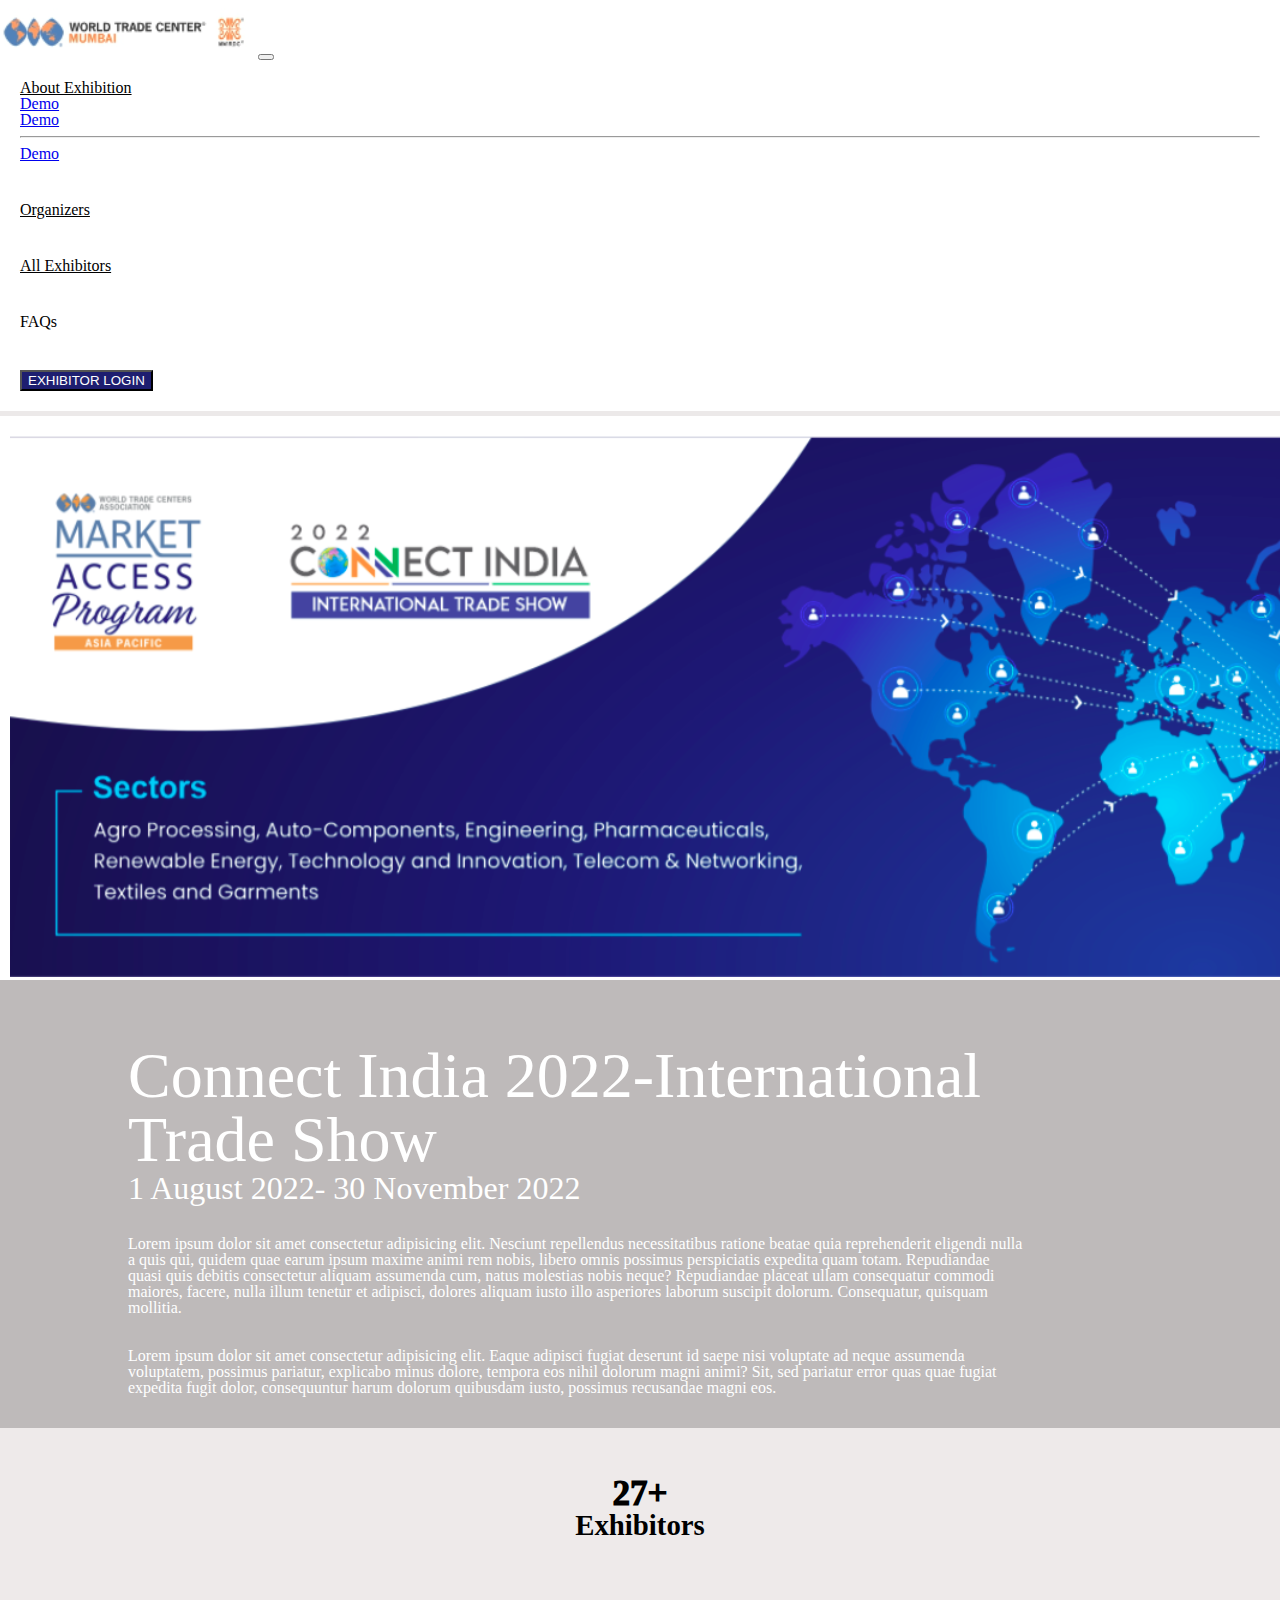
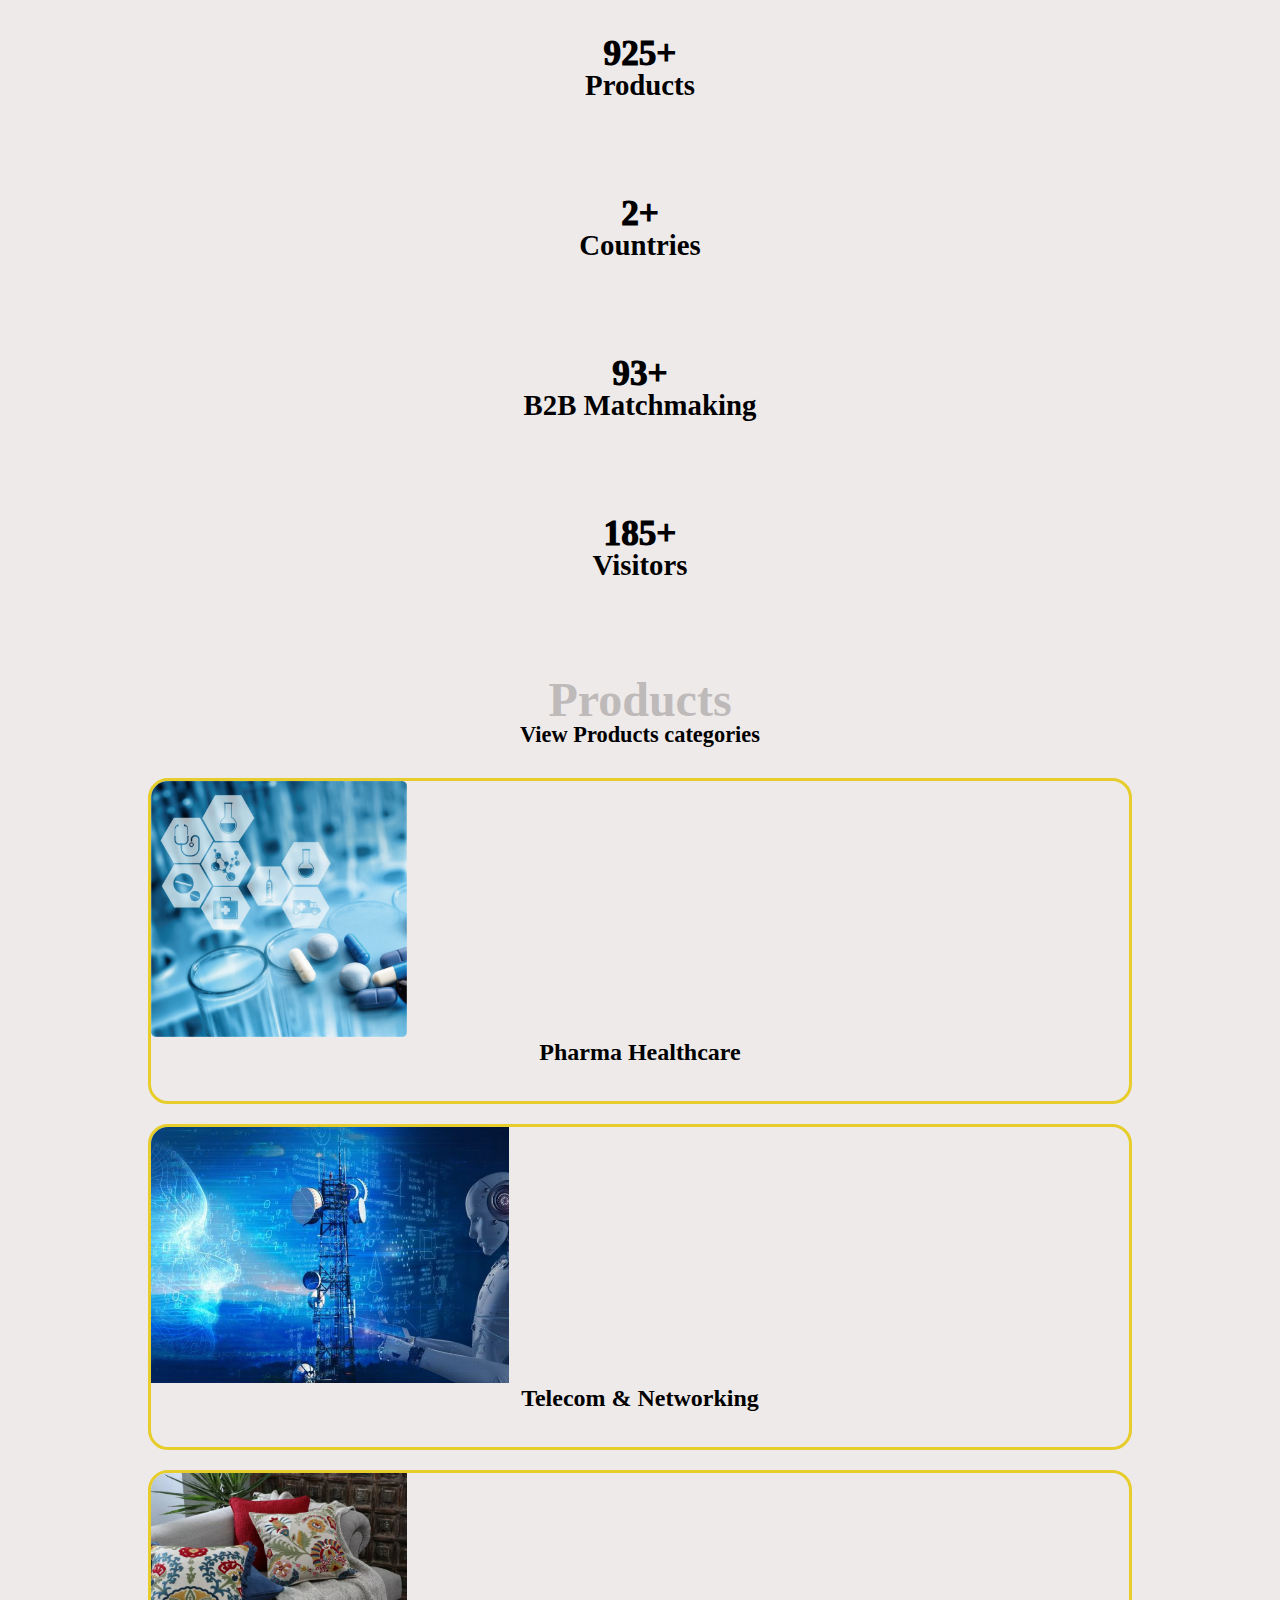
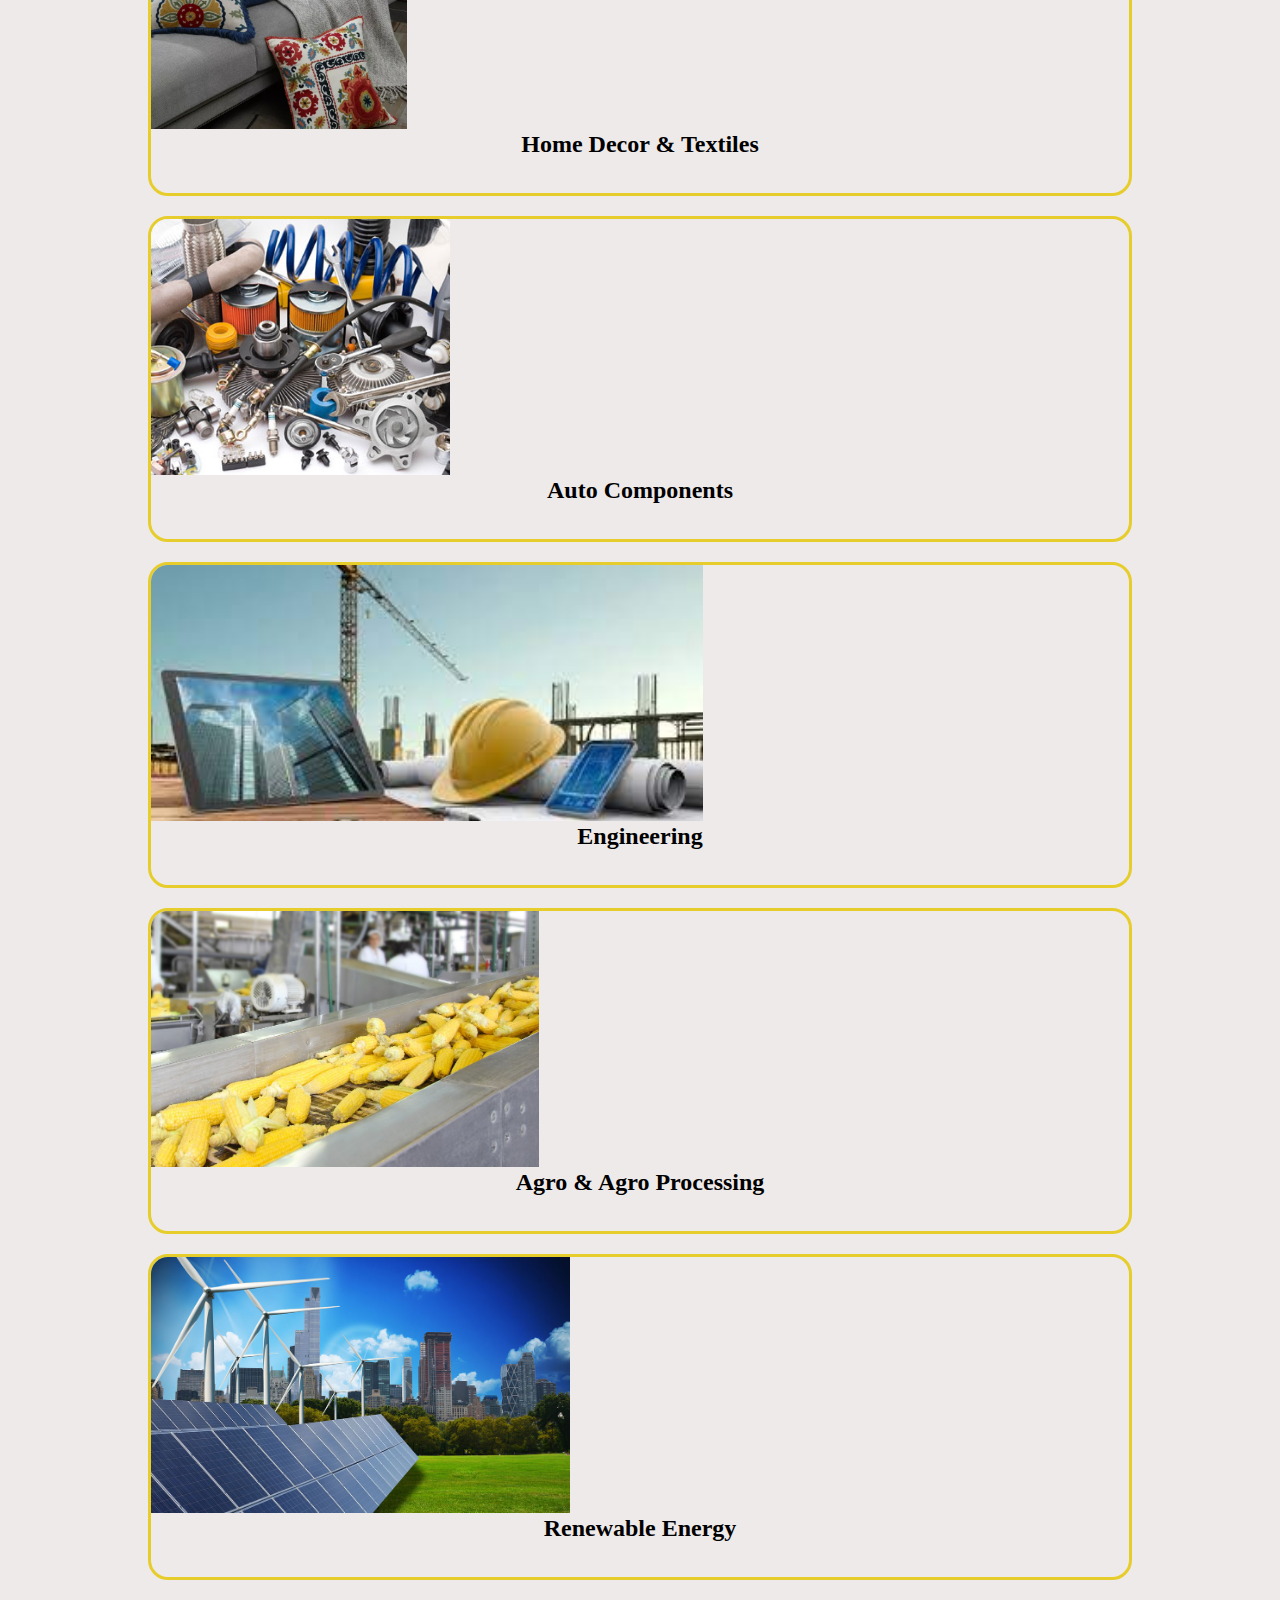
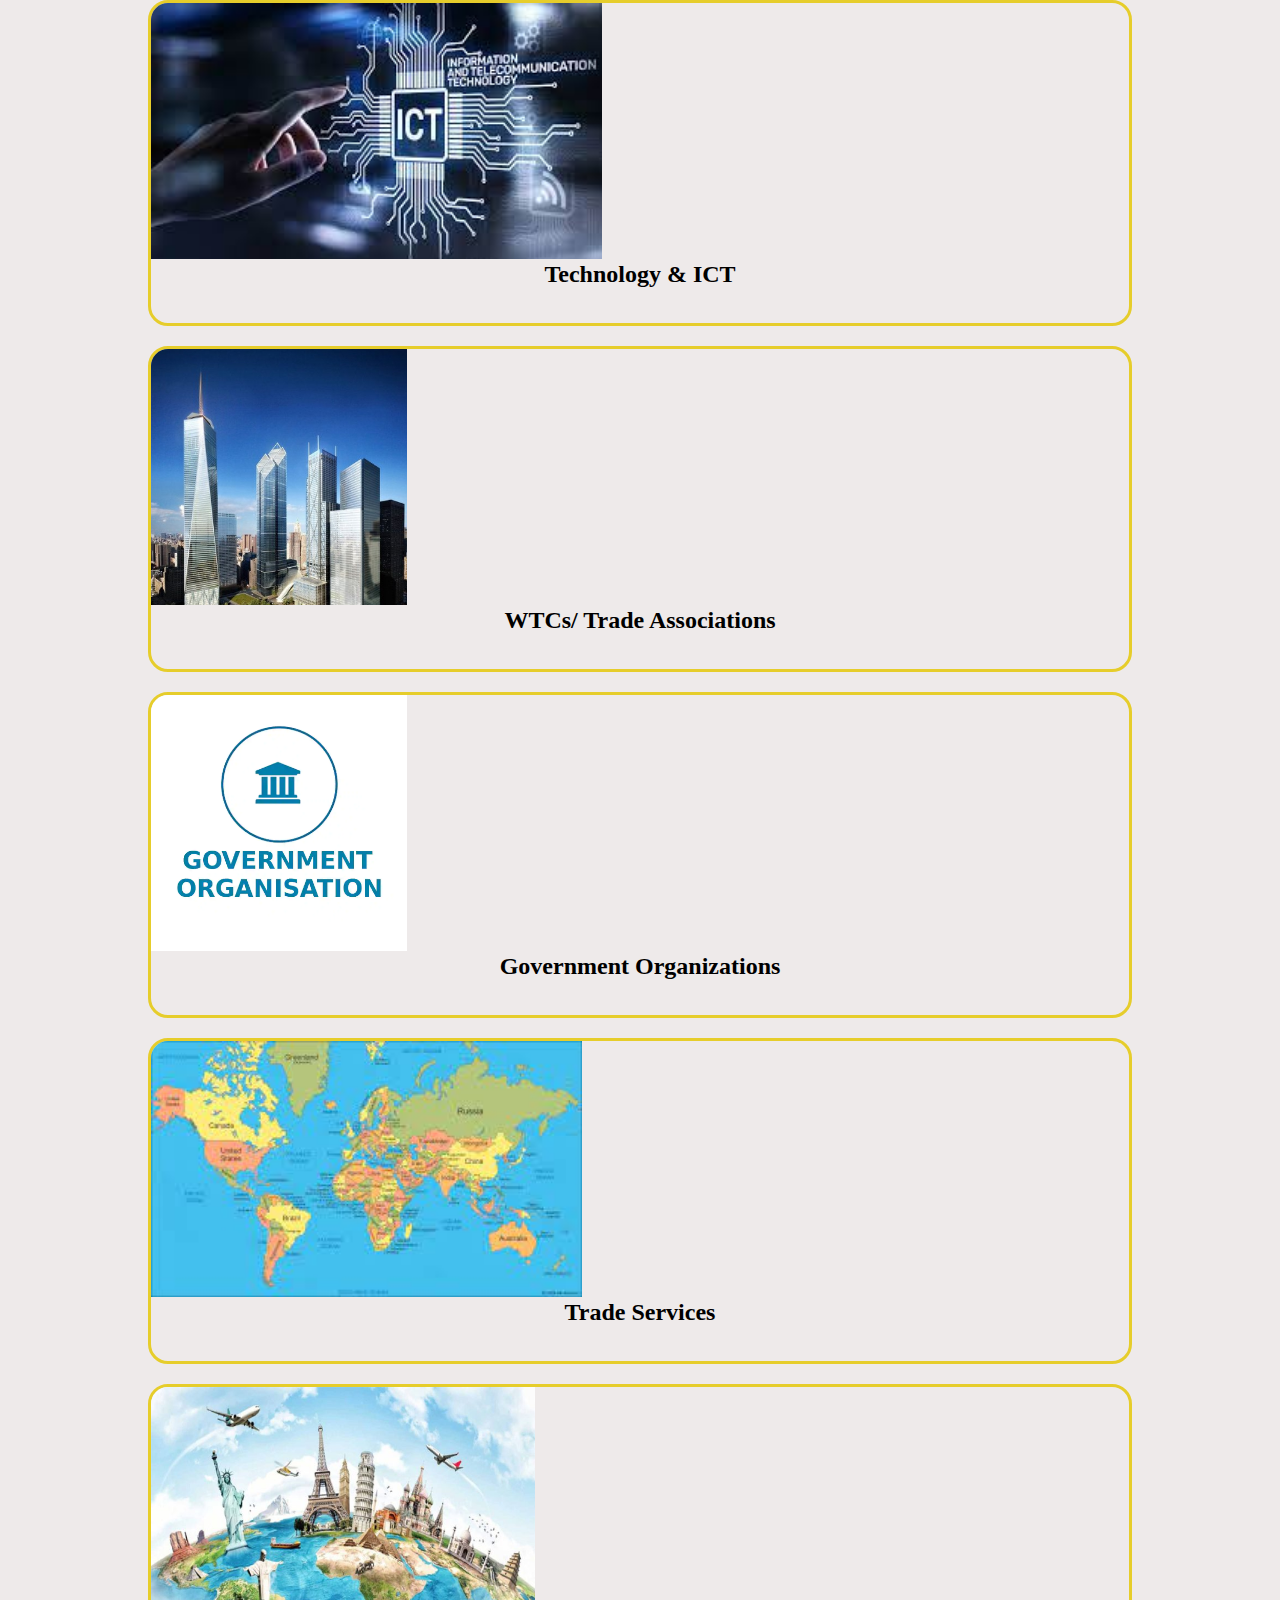
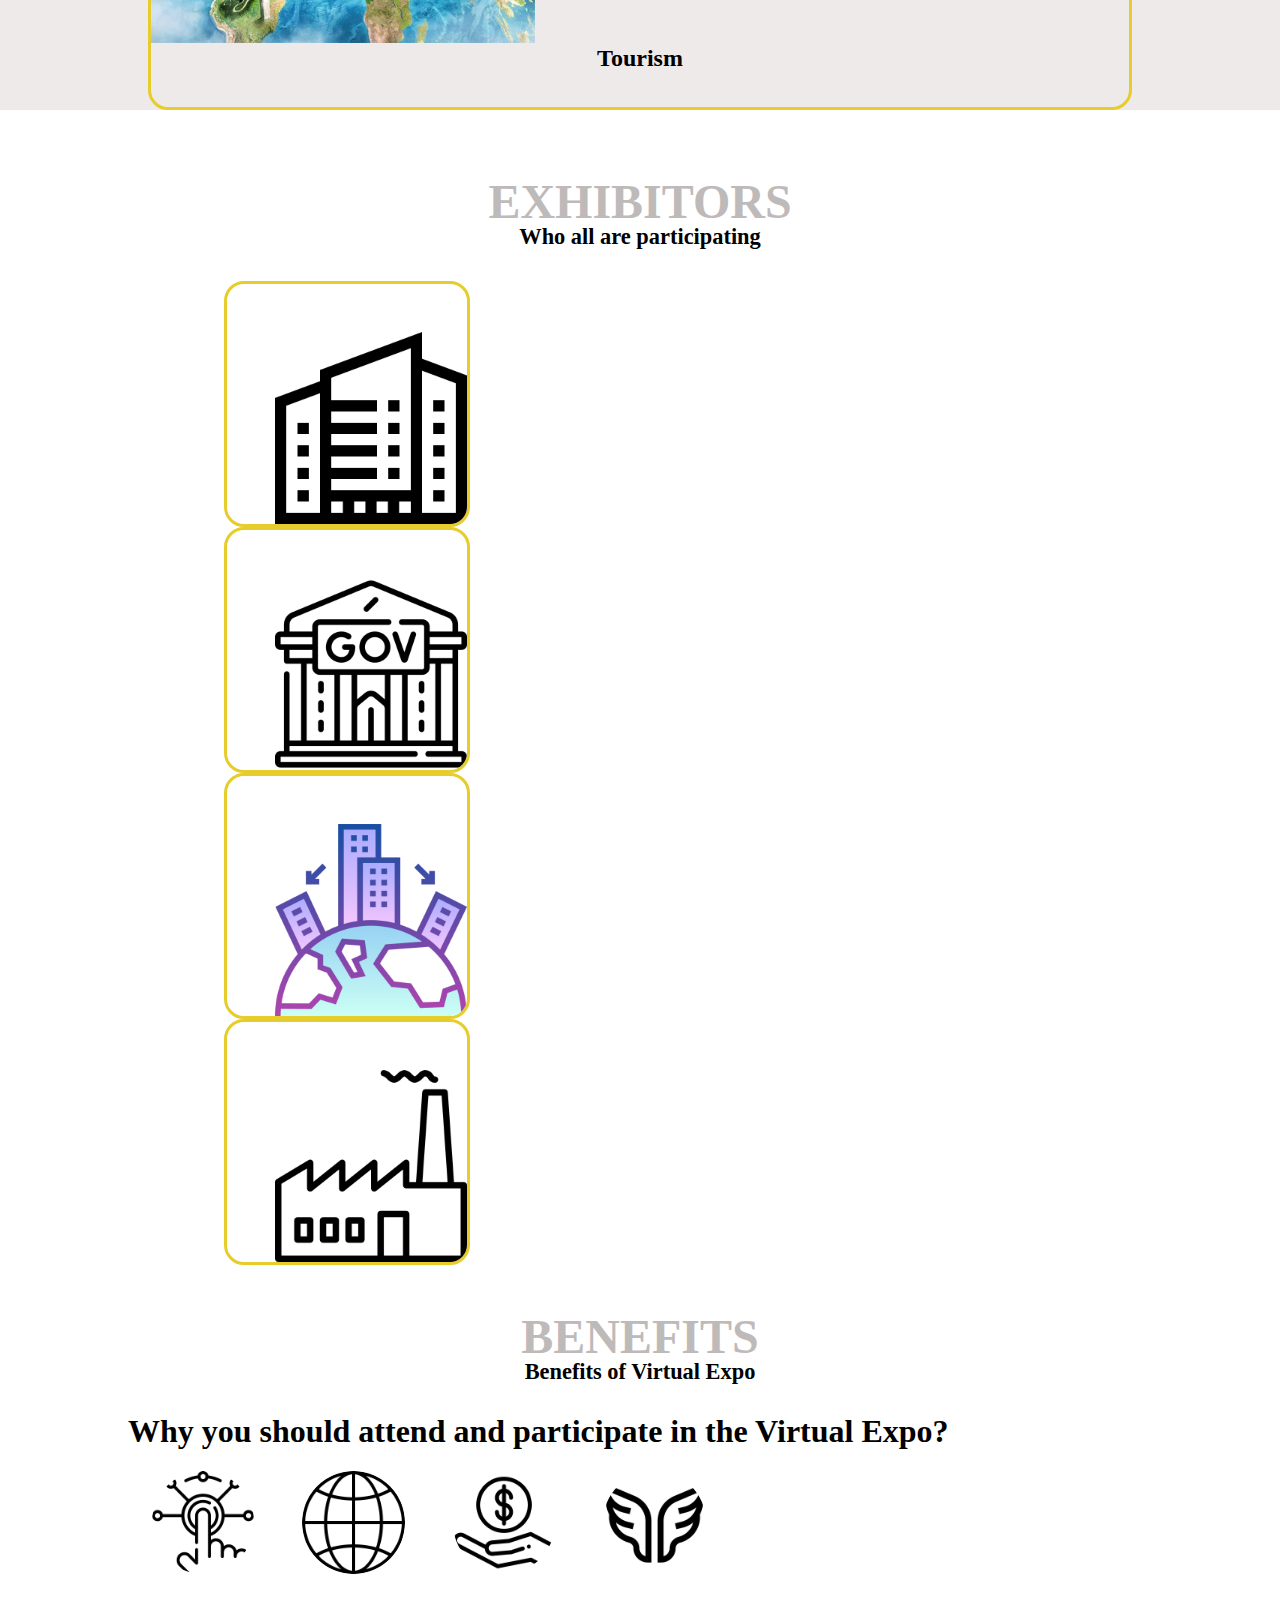
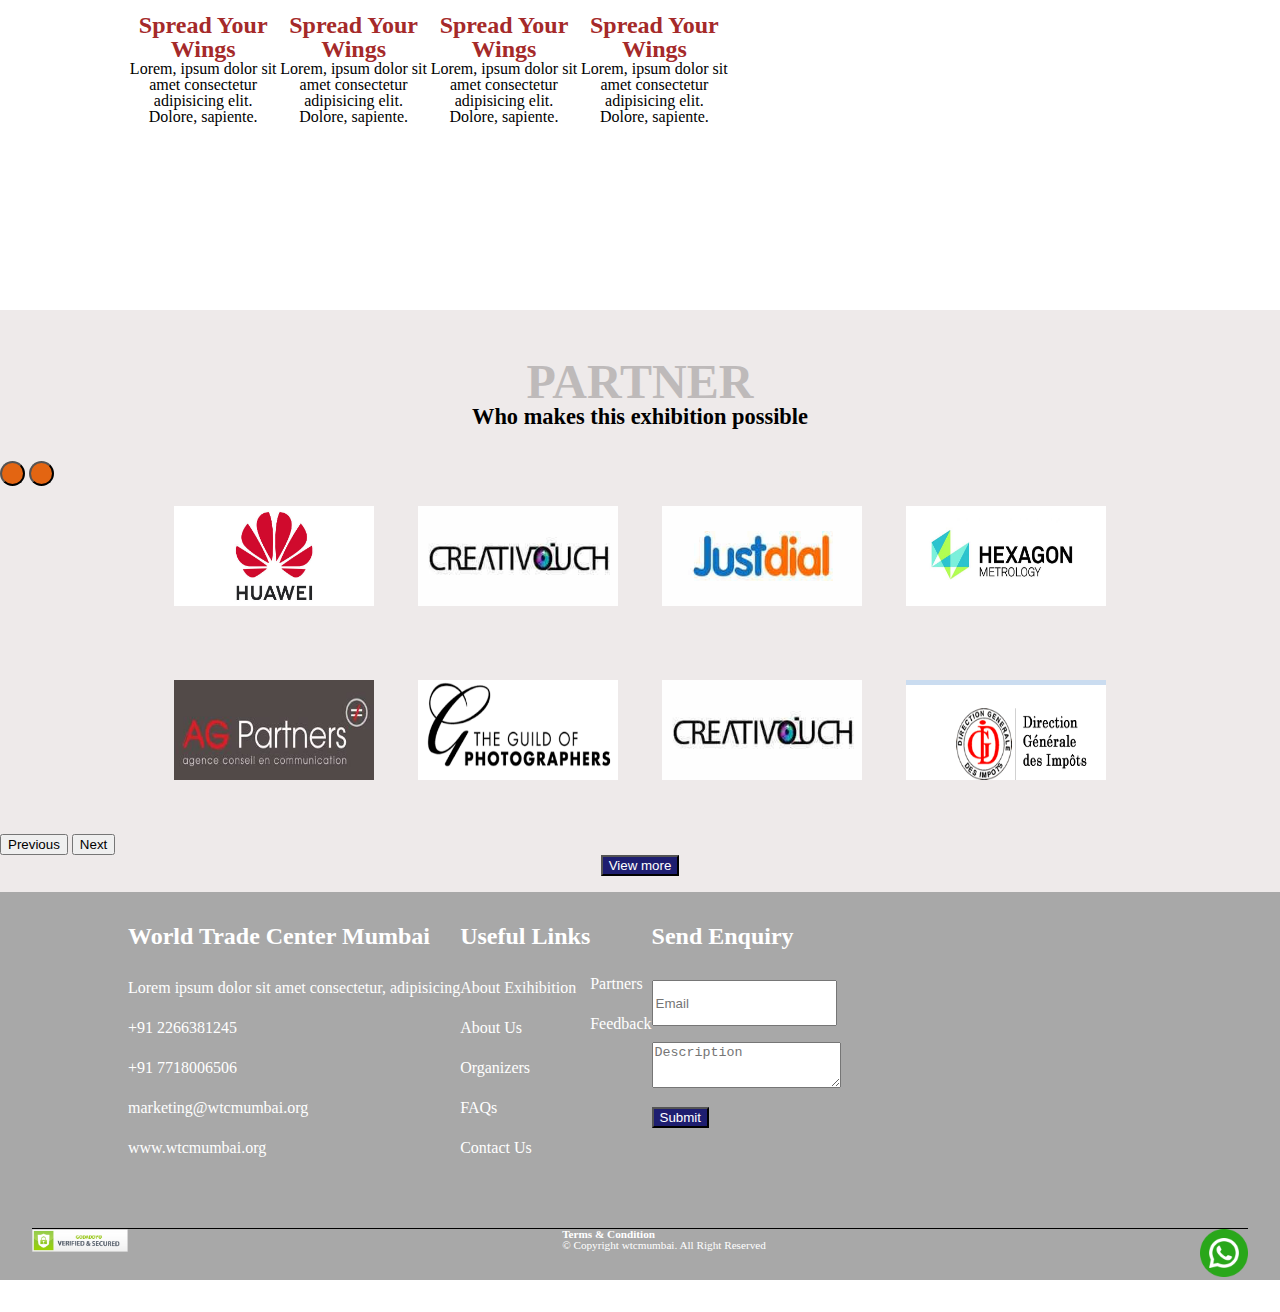
<file: index.html>
<!DOCTYPE html>
<html lang="en">

<head>
    <meta charset="UTF-8">
    <meta http-equiv="X-UA-Compatible" content="IE=edge">
    <meta name="viewport" content="width=device-width, initial-scale=1.0">
    <title>World Trade Center</title>
    <!-- CSS only -->
    <link href="https://cdn.jsdelivr.net/npm/bootstrap@5.2.2/dist/css/bootstrap.min.css" rel="stylesheet"
        integrity="sha384-Zenh87qX5JnK2Jl0vWa8Ck2rdkQ2Bzep5IDxbcnCeuOxjzrPF/et3URy9Bv1WTRi" crossorigin="anonymous">
    <!-- JavaScript Bundle with Popper -->
    <script src="https://cdn.jsdelivr.net/npm/bootstrap@5.2.2/dist/js/bootstrap.bundle.min.js"
        integrity="sha384-OERcA2EqjJCMA+/3y+gxIOqMEjwtxJY7qPCqsdltbNJuaOe923+mo//f6V8Qbsw3"
        crossorigin="anonymous"></script>
    <link rel="stylesheet" href="https://cdnjs.cloudflare.com/ajax/libs/font-awesome/6.2.0/css/all.min.css"
        integrity="sha512-xh6O/CkQoPOWDdYTDqeRdPCVd1SpvCA9XXcUnZS2FmJNp1coAFzvtCN9BmamE+4aHK8yyUHUSCcJHgXloTyT2A=="
        crossorigin="anonymous" referrerpolicy="no-referrer" />
    <link rel="stylesheet" href="css/reset.css">
    <link rel="stylesheet" href="css/test-1.css">
</head>

<body>
    <div class="main-container ">
        <nav class="navbar navbar-expand-lg ">
            <div class="container-fluid">
                <a class="navbar-brand" href="#"><img src="image/logo.png"></a>
                <button class="navbar-toggler" type="button" data-bs-toggle="collapse"
                    data-bs-target="#navbarSupportedContent" aria-controls="navbarSupportedContent"
                    aria-expanded="false" aria-label="Toggle navigation">
                    <span class="navbar-toggler-icon"></span>
                </button>
                <div class="collapse navbar-collapse " id="navbarSupportedContent">
                    <ul class="navbar-nav ms-auto mb-2 mb-lg-0">
                        <li class="nav-item nav-link dropdown">
                            <a class="nav-link dropdown-toggle" href="#" role="button" data-bs-toggle="dropdown"
                                aria-expanded="false">
                                About Exhibition
                            </a>
                            <ul class="dropdown-menu">
                                <li><a class="dropdown-item" href="#">Demo</a></li>
                                <li><a class="dropdown-item" href="#">Demo</a></li>
                                <li>
                                    <hr class="dropdown-divider">
                                </li>
                                <li><a class="dropdown-item" href="#">Demo</a></li>
                            </ul>
                        </li>
                        <li class="nav-item">
                            <a class="nav-link" aria-current="page" href="#">Organizers</a>
                        </li>
                        <li class="nav-item">
                            <a class="nav-link" href="#">All Exhibitors</a>
                        </li>
                        <li class="nav-item">
                            <a class="nav-link">FAQs</a>
                        </li>
                        <li class="nav-item">
                            <button class="btn rounded-pill">EXHIBITOR LOGIN</button>
                        </li>
                    </ul>
                </div>
            </div>
        </nav>
        <div class="banner">
            <img src="image/banner.png" class="img-fluid col-12" alt="banner is loading">
        </div>
        <div class="paragraph col-12">
            <h1 class="h1">Connect India 2022-International Trade Show</h1>
            <h2>1 August 2022- 30 November 2022</h2>
            <p>
                Lorem ipsum dolor sit amet consectetur adipisicing elit. Nesciunt repellendus necessitatibus ratione
                beatae quia reprehenderit eligendi nulla a quis qui, quidem quae earum ipsum maxime animi rem nobis,
                libero omnis possimus perspiciatis expedita quam totam. Repudiandae quasi quis debitis consectetur
                aliquam assumenda cum, natus molestias nobis neque? Repudiandae placeat ullam consequatur commodi
                maiores, facere, nulla illum tenetur et adipisci, dolores aliquam iusto illo asperiores laborum suscipit
                dolorum. Consequatur, quisquam mollitia.
            </p>
            <p>
                Lorem ipsum dolor sit amet consectetur adipisicing elit. Eaque adipisci fugiat deserunt id saepe nisi
                voluptate ad neque assumenda voluptatem, possimus pariatur, explicabo minus dolore, tempora eos nihil
                dolorum magni animi? Sit, sed pariatur error quas quae fugiat expedita fugit dolor, consequuntur harum
                dolorum quibusdam iusto, possimus recusandae magni eos.
            </p>
        </div>
        <div class="paragraph-1">
            <div class="paragraph1 col-12">
                <ul class="row m-0">
                    <li class="col">
                        <div class="center-word">
                            <h1>27+</h1>
                            <h2>Exhibitors</h2>
                        </div>
                    </li>
                    <li class="col">
                        <div class="center-word">
                            <h1>925+</h1>
                            <h2>Products</h2>
                        </div>
                    </li>
                    <li class="col">
                        <div class="center-word">
                            <h1>2+</h1>
                            <h2>Countries</h2>
                        </div>
                    </li>
                    <li class="col">
                        <div class="center-word">
                            <h1>93+</h1>
                            <h2>B2B Matchmaking</h2>
                        </div>
                    </li>
                    <li class="col">
                        <div class="center-word">
                            <h1>185+</h1>
                            <h2>Visitors</h2>
                        </div>
                    </li>
                </ul>
            </div>
        </div>
        <div class="categories">
            <div class="categories1">
                <div class="product">
                    <h2>Products</h2>
                    <h3>View Products categories</h3>
                </div>
                <div class="product-card row">
                    <div class=" col col-lg-3 col-md-4 col-sm-6">
                        <a href="#">
                            <div class="card">
                                <img src="image/pharma.png" class="card-img-top" alt="loading">
                                <div class="card-body">
                                    <h5 class="card-title">Pharma Healthcare</h5>
                                </div>
                            </div>
                        </a>
                    </div>
                    <div class="col col-lg-3 col-md-4 col-sm-6">
                        <a href="#">
                            <div class="card">
                                <img src="image/telecom.jpg" class="card-img-top" alt="loading">
                                <div class="card-body">
                                    <h5 class="card-title">Telecom & Networking</h5>
                                </div>
                            </div>
                        </a>
                    </div>
                    <div class="col col-lg-3 col-md-4 col-sm-6">
                        <a href="#">
                            <div class="card">
                                <img src="image/home-decor.webp" class="card-img-top" alt="loading">
                                <div class="card-body">
                                    <h5 class="card-title">Home Decor & Textiles</h5>
                                </div>
                            </div>
                        </a>
                    </div>
                    <div class="col col-lg-3 col-md-4 col-sm-6">
                        <a href="#">
                            <div class="card">
                                <img src="image/auto-compo.jpg" class="card-img-top" alt="loading">
                                <div class="card-body">
                                    <h5 class="card-title">Auto Components</h5>
                                </div>
                            </div>
                        </a>
                    </div>
                    <div class="col col-lg-3 col-md-4 col-sm-6">
                        <a href="#">
                            <div class="card">
                                <img src="image/engg.jpeg" class="card-img-top" alt="loading">
                                <div class="card-body">
                                    <h5 class="card-title">Engineering</h5>
                                </div>
                            </div>
                        </a>
                    </div>
                    <div class="col col-lg-3 col-md-4 col-sm-6">
                        <a href="#">
                            <div class="card">
                                <img src="image/agro.jpg" class="card-img-top" alt="loading">
                                <div class="card-body">
                                    <h5 class="card-title">Agro & Agro Processing</h5>
                                </div>
                            </div>
                        </a>
                    </div>
                    <div class="col col-lg-3 col-md-4 col-sm-6">
                        <a href="#">
                            <div class="card">
                                <img src="image/renewable.jpg" class="card-img-top" alt="loading">
                                <div class="card-body">
                                    <h5 class="card-title">Renewable Energy</h5>
                                </div>
                            </div>
                        </a>
                    </div>
                    <div class="col col-lg-3 col-md-4 col-sm-6">
                        <a href="#">
                            <div class="card">
                                <img src="image/ict.jpeg" class="card-img-top" alt="loading">
                                <div class="card-body">
                                    <h5 class="card-title">Technology & ICT</h5>
                                </div>
                            </div>
                        </a>
                    </div>
                    <div class="col col-lg-3 col-md-4 col-sm-6">
                        <a href="#">
                            <div class="card">
                                <img src="image/WTCs_-_Trade_Association.jpg" class="card-img-top" alt="loading">
                                <div class="card-body">
                                    <h5 class="card-title">WTCs/ Trade Associations</h5>
                                </div>
                            </div>
                        </a>
                    </div>
                    <div class="col col-lg-3 col-md-4 col-sm-6">
                        <a href="#">
                            <div class="card">
                                <img src="image/government.webp" class="card-img-top" alt="loading">
                                <div class="card-body">
                                    <h5 class="card-title">Government Organizations</h5>
                                </div>
                            </div>
                        </a>
                    </div>
                    <div class="col col-lg-3 col-md-4 col-sm-6">
                        <a href="#">
                            <div class="card">
                                <img src="image/map.jpeg" class="card-img-top" alt="loading">
                                <div class="card-body">
                                    <h5 class="card-title">Trade Services</h5>
                                </div>
                            </div>
                        </a>
                    </div>
                    <div class="col col-lg-3 col-md-4 col-sm-6">
                        <a href="#">
                            <div class="card">
                                <img src="image/torism.jpg" class="card-img-top" alt="loading">
                                <div class="card-body">
                                    <h5 class="card-title">Tourism</h5>
                                </div>
                            </div>
                        </a>
                    </div>
                </div>
            </div>
        </div>
        <div class="exhibitors">
            <div class="exhibitors1">
                <div class="product">
                    <h2>EXHIBITORS</h2>
                    <h3>Who all are participating</h3>
                </div>
                <div class="exhibitors-card row">
                    <div class=" col  col-xxl-3 col-xl-6 col-lg-6 col-md-6 col-sm-12">
                        <div class="card1">
                            <img src="image/companies.png" class="card-img-top" alt="loading">
                            <div class="card-body">
                                <h5 class="card-title">Companies</h5>
                            </div>
                        </div>
                    </div>
                    <div class=" col  col-xxl-3 col-xl-6 col-lg-6 col-md-6 col-sm-12">
                        <div class="card1">
                            <img src="image/government.png" class="card-img-top" alt="loading">
                            <div class="card-body">
                                <h5 class="card-title">Government</h5>
                            </div>
                        </div>
                    </div>
                    <div class=" col col-xxl-3 col-xl-3 col-lg-6 col-md-6 col-sm-12">
                        <div class="card1">
                            <img src="image/worldtradecenter.png" class="card-img-top" alt="loading">
                            <div class="card-body">
                                <h5 class="card-title">World Trade Center</h5>
                            </div>
                        </div>
                    </div>
                    <div class=" col  col-xxl-3 col-xl-6 col-lg-6 col-md-6 col-sm-12">
                        <div class="card1">
                            <img src="image/manufacturer.png" class="card-img-top" alt="loading">
                            <div class="card-body">
                                <h5 class="card-title">Manufacturer</h5>
                            </div>
                        </div>
                    </div>
                </div>
            </div>
        </div>
        <div class="benefits">
            <div class="benefits1">
                <div class="product">
                    <h2>BENEFITS</h2>
                    <h3>Benefits of Virtual Expo</h3>
                </div>
                <div class="benefits-paragraph">
                    <p>
                        Why you should attend and participate in the Virtual Expo?
                    </p>
                </div>
                <div class="benefits-element row mb-5">
                    <div class="benefits-element-content row col col-md-6 col-sm-12">
                        <div class="benefit-card col-6 ">
                            <img src="image/interaction.png" alt="">
                            <h2>Spread Your Wings</h2>
                            <p>Lorem, ipsum dolor sit amet consectetur adipisicing elit. Dolore, sapiente.</p>
                        </div>
                        <div class="benefit-card col-6">
                            <img src="image/internet.png" alt="">
                            <h2>Spread Your Wings</h2>
                            <p>Lorem, ipsum dolor sit amet consectetur adipisicing elit. Dolore, sapiente.</p>
                        </div>
                        <div class="benefit-card col-6">
                            <img src="image/donation.png" alt="">
                            <h2>Spread Your Wings</h2>
                            <p>Lorem, ipsum dolor sit amet consectetur adipisicing elit. Dolore, sapiente.</p>
                        </div>
                        <div class="benefit-card col-6">
                            <img src="image/wings.png" alt="">
                            <h2>Spread Your Wings</h2>
                            <p>Lorem, ipsum dolor sit amet consectetur adipisicing elit. Dolore, sapiente.</p>
                        </div>
                    </div>
                    <div class="benefits-element-video col col-md-6 col-sm-12">
                        <iframe width="100%" height="100%" src="https://www.youtube.com/embed/0E3uPvuAa-4"
                            title="YouTube video player" frameborder="0"
                            allow="accelerometer; autoplay; clipboard-write; encrypted-media; gyroscope; picture-in-picture"
                            allowfullscreen></iframe>
                    </div>
                </div>
            </div>
        </div>
        <div class="partner">
            <div class="partner1">
                <div class="product">
                    <h2>PARTNER</h2>
                    <h3>Who makes this exhibition possible</h3>
                </div>
            </div>
            <div class="sliding">
                <div id="carouselExampleIndicators" class="carousel slide " data-bs-ride="true">
                    <div class="carousel-indicators">
                        <button type="button" data-bs-target="#carouselExampleIndicators" data-bs-slide-to="0"
                            class="active slider-button" aria-current="true" aria-label="Slide 1"></button>
                        <button type="button" data-bs-target="#carouselExampleIndicators" data-bs-slide-to="1"
                            class="slider-button" aria-label="Slide 2"></button>
                    </div>
                    <div class="carousel-inner">
                        <div class="carousel-item active">
                            <img src="image/partner-1.jpg" class="" alt="">
                            <img src="image/partner-2.jpg" class="" alt="">
                            <img src="image/partner-3.jpeg" class="" alt="">
                            <img src="image/partner-4.jpg" class="" alt="">
                        </div>
                        <div class="carousel-item">
                            <img src="image/partner-5.jpeg" class="" alt="">
                            <img src="image/partner-6.png" class="" alt="">
                            <img src="image/partner-7.jpg" class="" alt="">
                            <img src="image/partner-8.png" class="" alt="">
                        </div>
                    </div>
                    <button class="carousel-control-prev" type="button" data-bs-target="#carouselExampleIndicators"
                        data-bs-slide="prev">
                        <span class="carousel-control-prev-icon" aria-hidden="true"></span>
                        <span class="visually-hidden">Previous</span>
                    </button>
                    <button class="carousel-control-next" type="button" data-bs-target="#carouselExampleIndicators"
                        data-bs-slide="next">
                        <span class="carousel-control-next-icon" aria-hidden="true"></span>
                        <span class="visually-hidden">Next</span>
                    </button>

                </div>
                <div class="cust-btn">
                    <a href="#">
                        <button class="btn rounded-pill">View more</button>
                    </a>
                </div>
            </div>
        </div>
        <footer>
            <div class="footer">
                <ul class="row">
                    <li class="col col-3">
                        <h2>World Trade Center Mumbai</h2>
                        <h4>Lorem ipsum dolor sit amet consectetur, adipisicing </h4>
                        <h4><i class="fa-solid fa-phone"></i> +91 2266381245</h4>
                        <h4><i class="fa-brands fa-whatsapp"></i> +91 7718006506</h4>
                        <h4><i class="fa-solid fa-envelope"></i> marketing@wtcmumbai.org</h4>
                        <h4><i class="fa-solid fa-globe"></i> www.wtcmumbai.org</h4>
                        <div class="footer-left-logo">
                            <i class="fa-brands fa-twitter"></i>
                            <i class="fa-brands fa-linkedin"></i>
                            <i class="fa-brands fa-facebook-f"></i>
                            <i class="fa-brands fa-square-instagram"></i>
                            <i class="fa-brands fa-youtube"></i>
                        </div>
                    </li>
                    <li class="col col-3">
                        <h2>Useful Links</h2>
                        <a href="#"><i class="fa-solid fa-greater-than"></i> About Exihibition</a>
                        <a href="#"><i class="fa-solid fa-greater-than"></i> About Us</a>
                        <a href="#"><i class="fa-solid fa-greater-than"></i> Organizers</a>
                        <a href="#"><i class="fa-solid fa-greater-than"></i> FAQs</a>
                        <a href="#"><i class="fa-solid fa-greater-than"></i> Contact Us</a>

                    </li>
                    <li class="col col-3" style="margin-top: 60px;">
                        <a href="#"><i class="fa-solid fa-greater-than"></i> Partners</a>
                        <a href="#"><i class="fa-solid fa-greater-than"></i> Feedback</a>
                    </li>
                    <li class="col col-3">
                        <h2>Send Enquiry</h2>
                        <form action="">
                            <div class="email">
                                <input type="email" name="sitename" id="sitename" placeholder="Email">
                            </div>
                            <div class="description-input">
                                <textarea name="site-information-input" id="site-information-input" cols="21" rows="1"
                                    placeholder="Description"></textarea>
                            </div>
                            <button class="btn rounded-pill">Submit</button>
                        </form>
                    </li>
                </ul>
            </div>
            <div class="lower-footer">
                <div class="godaddy">
                    <img src="image/godaddy.png" alt="loading">
                </div>
                <div class="copyright">
                    <h2>Terms & Condition</h2>
                    <p>&copy Copyright wtcmumbai. All Right Reserved</p>
                </div>
                <div class="whatsapp">
                    <img src="image/whatsapp.png" alt="loading">
                </div>
            </div>
        </footer>
    </div>
</body>

</html>
</file>
<file: css/test-1.css>
:root {
    font-size: 16px;
}

.nav-item {
    padding: 20px;
}

.nav-link {
    color: black;
}

.round-button {
    color: aliceblue;
    background-color: blue;
    border-radius: 20px;
}

.navbar {
    border-bottom: 5px solid rgb(236, 233, 233);
}

.banner {
    box-sizing: border-box;
    margin: 0 10px;
    margin-top: 20px;
}

.paragraph {
    background-color: rgb(190, 186, 186);
    padding: 2rem 0;
}

.paragraph h1 {
    font-size: 4rem;
    padding-top: 2rem;
    padding-left: 10%;
    padding-right: 20%;
    color: white;
}

.paragraph h2 {
    font-size: 2rem;
    padding-left: 10%;
    padding-right: 20%;
    color: white;
}

.paragraph p {
    font: 1.5rem;
    padding-left: 10%;
    padding-right: 20%;
    color: white;
    margin-top: 2rem;
}

.paragraph1 ul {
    justify-content: space-between;
}

.paragraph-1,
.categories,
.partner {
    background-color: rgb(238, 234, 234);
}

.paragraph1,
.categories1,
.benefits1,
partner1,
.footer {
    max-width: 80%;
    margin: 0 auto;
}

.paragraph1 ul li {
    padding: 3rem 0;
    display: flex;
    align-content: center;
    justify-content: center;
    
}

.center-word {
    text-align: center;
    font-size: 1.8rem;
    font-weight: 550;
}

.center-word h1 {
    font-weight: 1000;
    font-size: 2.2rem;
}

.product {
    text-align: center;
}

.product h2 {
    font-size: 3rem;
    padding-top: 3rem;
    font-weight: 550;
    color: rgb(190, 186, 186);
}

.product h3 {
    font-size: 1.4rem;
    margin-bottom: 2rem;
    font-weight: 550;
}

.card {
    border: 3px solid rgb(230, 205, 43);
    border-radius: 20px;
    overflow: hidden;
    padding: 0;
    height: 20rem;

}

.col>a {
    text-decoration: none;
    color: black;
}

.card-title {
    font-size: 1.5rem;
    font-weight: 550;
    text-align: center;
}

.product-card .col {
    display: flex;
    flex-direction: column;
    padding: 0 20px;
    margin-bottom: 20px;
    justify-content: center;
}

.card-img-top {
    height: 80%;
}

.card:hover {
    background-color: rgb(230, 205, 43);
}

.exhibitors-card {
    justify-content: space-between;
}

.exhibitors1 {
    max-width: 65%;
    margin: 0 auto;
}

.exhibitors1 img {
    padding: 3rem
}

.card1 {
    border: 3px solid rgb(230, 205, 43);
    border-radius: 20px;
    overflow: hidden;
    width: 15rem;
    height: 15rem;
}

.benefits-paragraph p {
    font-size: 2rem;
    font-weight: 550;
}

.benefits-element-content {
    width: 50%;
    display: flex;
}

.benefits-element-content img {
    height: 6.4rem;
    width: 6.4rem;
    padding: 1.5rem;
    border-radius: 50%;
}

.benefit-card {
    text-align: center;
}

.benefit-card h2 {
    color: brown;
    margin-top: 0.8rem;
    font-weight: 550;
    font-size: 1.5rem;
}

.benefits-element-video {
    margin-top: 2rem;
    margin-left: 1rem;
}

footer h2 {
    margin: 2rem 0;
    font-weight: 550;
    font-size: 1.5rem;
}

footer {
    background-color: #a8a8a8;
    color: white;
}

footer h4 {
    margin: 1.5rem 0;
}

footer a {
    display: block;
    text-decoration: none;
    margin: 1.5rem 0;
    color: white !important;
}

.footer>ul {
    display: flex;
}

.email>input {
    height: 2.5rem;
}

.description-input>textarea {
    height: 2.5rem;
    resize: vertical;
    margin: 1rem 0;
}

footer h4>i,footer a>i {
    color: rgb(230, 205, 43) !important;
}
.footer-left-logo i{
    margin: 0 10px;
}

.submit {
    margin: 0 auto;
    color: aliceblue;
    background-color: blue;
    border-radius: 20px;
}

.lower-footer {
    border-top: 1px solid black;
    margin: 2rem;
}

.lower-footer {
    display: flex;
    justify-content: space-between;
}

.godaddy>img {
    width: 6rem;
}

.whatsapp>img {
    width: 3rem;
}

.copyright>h2,
.copyright>p {
    font-size: 0.7rem;
    margin: 0;
}

.carousel-item {
    justify-content: center;
}

.carousel-item img {
    width: 200px;
    height: 100px;
    margin: 20px;
    margin-bottom: 4%;
}

.carousel-item {
    text-align: center;
}

.slider-button {
    width: 25px !important;
    height: 25px !important;
    border-radius: 50% !important;
    background-color: rgb(227, 101, 18) !important;
}

.cust-btn {
    text-align: center;
}
.rounded-pill{
    background-color: rgb(30, 30, 112);
    color: white;
}
.cust-btn>a>button {
    color: white;
    margin-bottom: 1rem;
}

@media screen and (max-width:768px) {
    :root {
        font-size: 10px;
    }
}

@media screen and (max-width:576px) {
    :root {
        font-size: 8px;
    }
}
</file>
